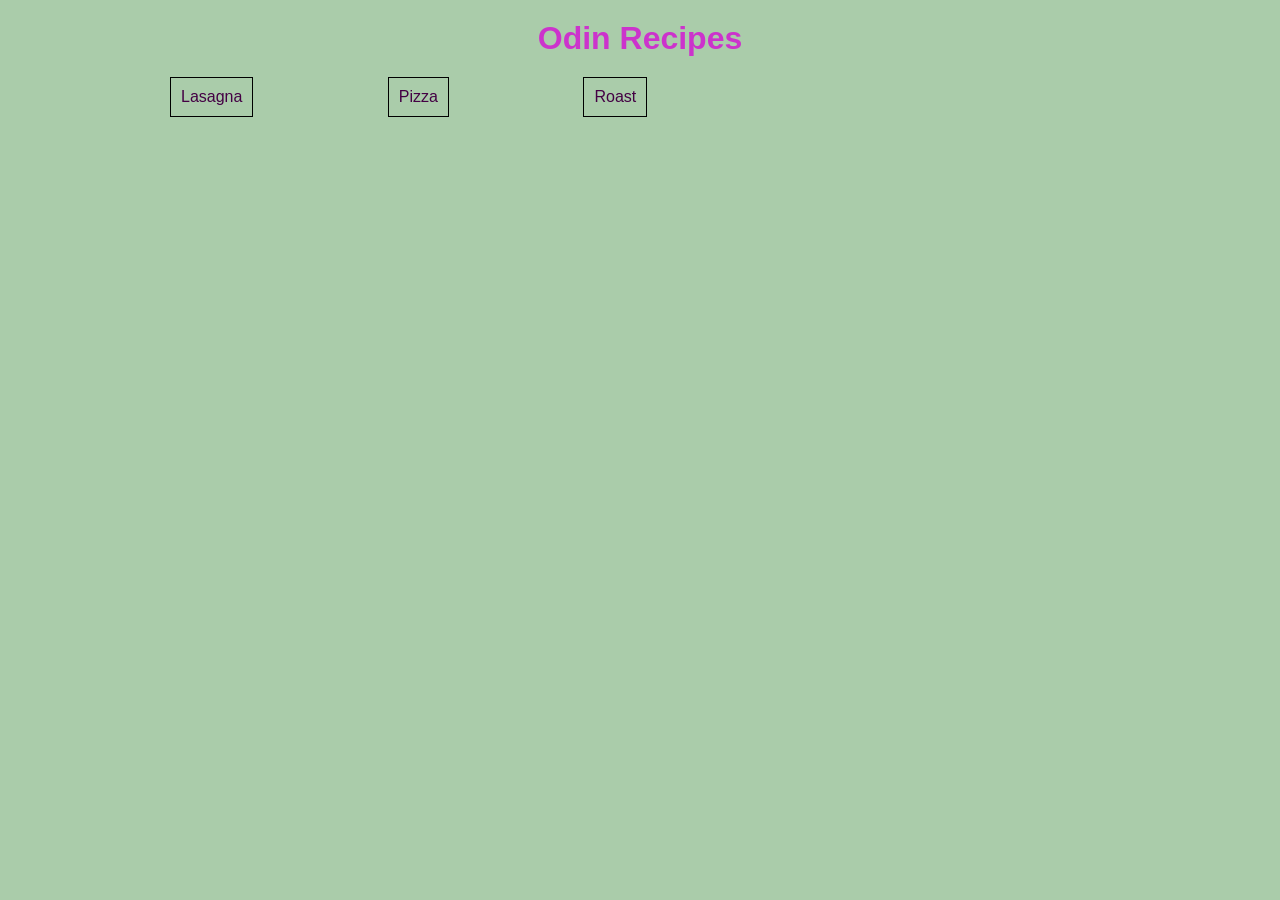
<file: index.html>
<!DOCTYPE html>
<html lang="en">
  <head>
    <meta charset="UTF-8">
    <meta name="viewport" content="width=device-width, initial-scale=1">
    <title>Recipes</title>
    <link href="css/style.css" rel="stylesheet">
  </head>
  <body>
    <h1>Odin Recipes</h1>
    <ul>
      <li class='nav'>
        <a href="recipes/lasagna.html">Lasagna</a>
      </li>
      <li class='nav'>
        <a href="recipes/pizza.html">Pizza</a>
      </li>
      <li class='nav'>
        <a href="recipes/roast.html">Roast</a>
      </li>
    </ul>
  </body>
</html>
</file>
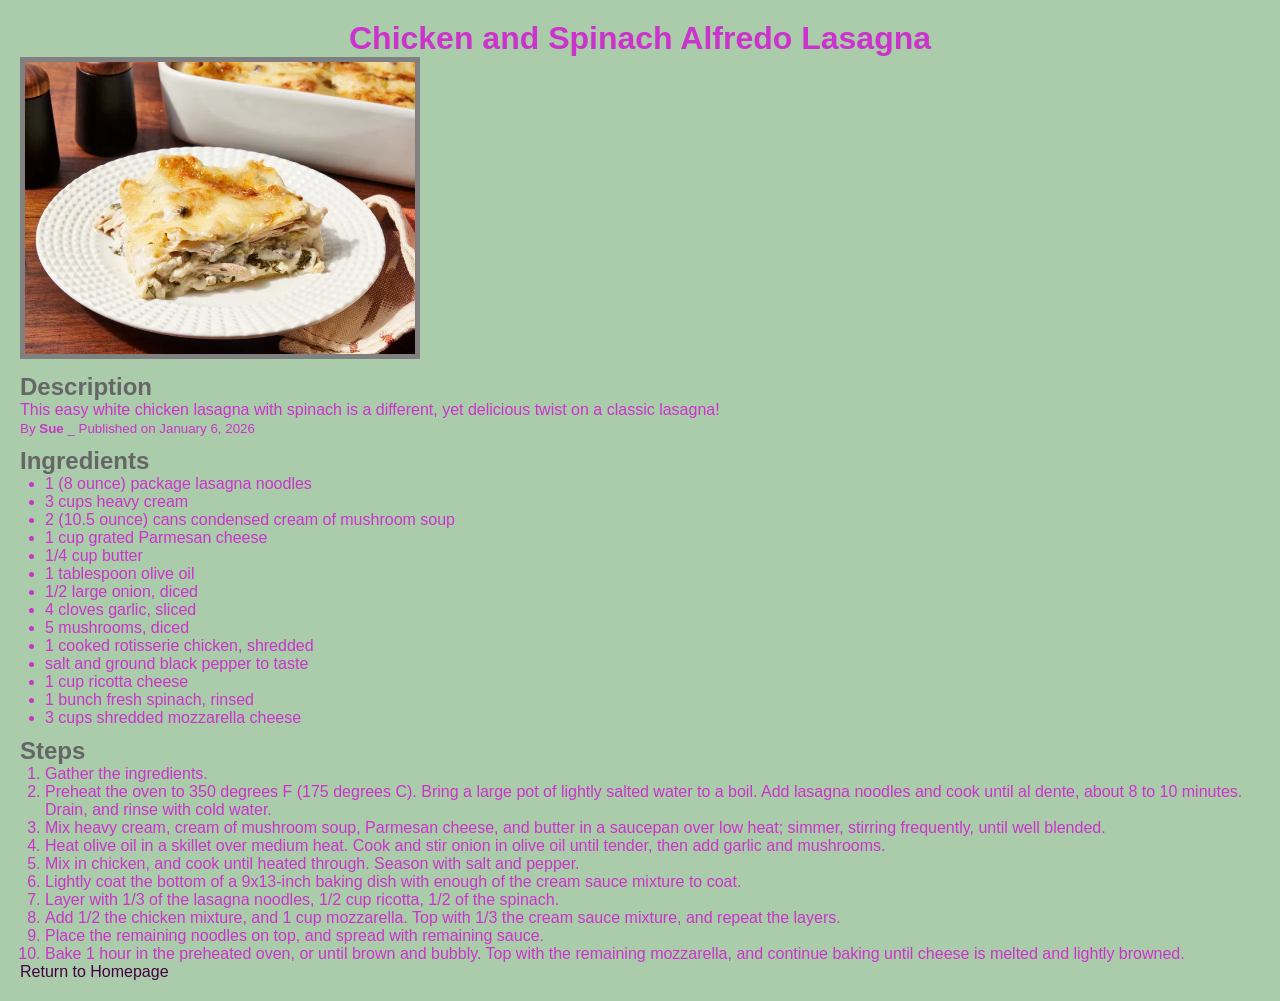
<file: recipes/lasagna.html>
<!DOCTYPE html>
<html lang="en">
  <head>
    <meta charset="UTF-8">
    <meta name="viewport" content="width=device-width, initial-scale=1">
    <title>Lasagna Recipe</title>
    <link href="../css/style.css" rel="stylesheet">
  </head>
  <body>
    <h1>Chicken and Spinach Alfredo Lasagna</h1>
    <img src="pics/lasagna.webp" alt="Final Lasagna Dish" width="400">

    <h2>Description</h2>
    <p>This easy white chicken lasagna with spinach is a different, yet delicious twist on a classic lasagna!</p>
    <small>By <strong>Sue</strong> _ Published on January 6, 2026</small>
    
    <h2>Ingredients</h2>
    <ul>
      <li>1 (8 ounce) package lasagna noodles</li>
      <li>3 cups heavy cream</li>
      <li>2 (10.5 ounce) cans condensed cream of mushroom soup</li>
      <li>1 cup grated Parmesan cheese</li>
      <li>1/4 cup butter</li>
      <li>1 tablespoon olive oil</li>
      <li>1/2 large onion, diced</li>
      <li>4 cloves garlic, sliced</li>
      <li>5 mushrooms, diced</li>
      <li>1 cooked rotisserie chicken, shredded</li>
      <li>salt and ground black pepper to taste</li>
      <li>1 cup ricotta cheese</li>
      <li>1 bunch fresh spinach, rinsed</li>
      <li>3 cups shredded mozzarella cheese</li>
    </ul>

    <h2>Steps</h2>
    <ol>
      <li>Gather the ingredients.</li>
      <li>Preheat the oven to 350 degrees F (175 degrees C). Bring a large pot of lightly salted water to a boil. Add lasagna noodles and cook until al dente, about 8 to 10 minutes. Drain, and rinse with cold water.</li>
      <li>Mix heavy cream, cream of mushroom soup, Parmesan cheese, and butter in a saucepan over low heat; simmer, stirring frequently, until well blended.</li>
      <li>Heat olive oil in a skillet over medium heat. Cook and stir onion in olive oil until tender, then add garlic and mushrooms.</li>
      <li>Mix in chicken, and cook until heated through. Season with salt and pepper.</li>
      <li>Lightly coat the bottom of a 9x13-inch baking dish with enough of the cream sauce mixture to coat.</li>
      <li>Layer with 1/3 of the lasagna noodles, 1/2 cup ricotta, 1/2 of the spinach.</li>
      <li>Add 1/2 the chicken mixture, and 1 cup mozzarella. Top with 1/3 the cream sauce mixture, and repeat the layers.</li>
      <li>Place the remaining noodles on top, and spread with remaining sauce.</li>
      <li>Bake 1 hour in the preheated oven, or until brown and bubbly. Top with the remaining mozzarella, and continue baking until cheese is melted and lightly browned.</li>
    </ol>

    <a href="../index.html">Return to Homepage</a>
  </body>
</html>
</file>
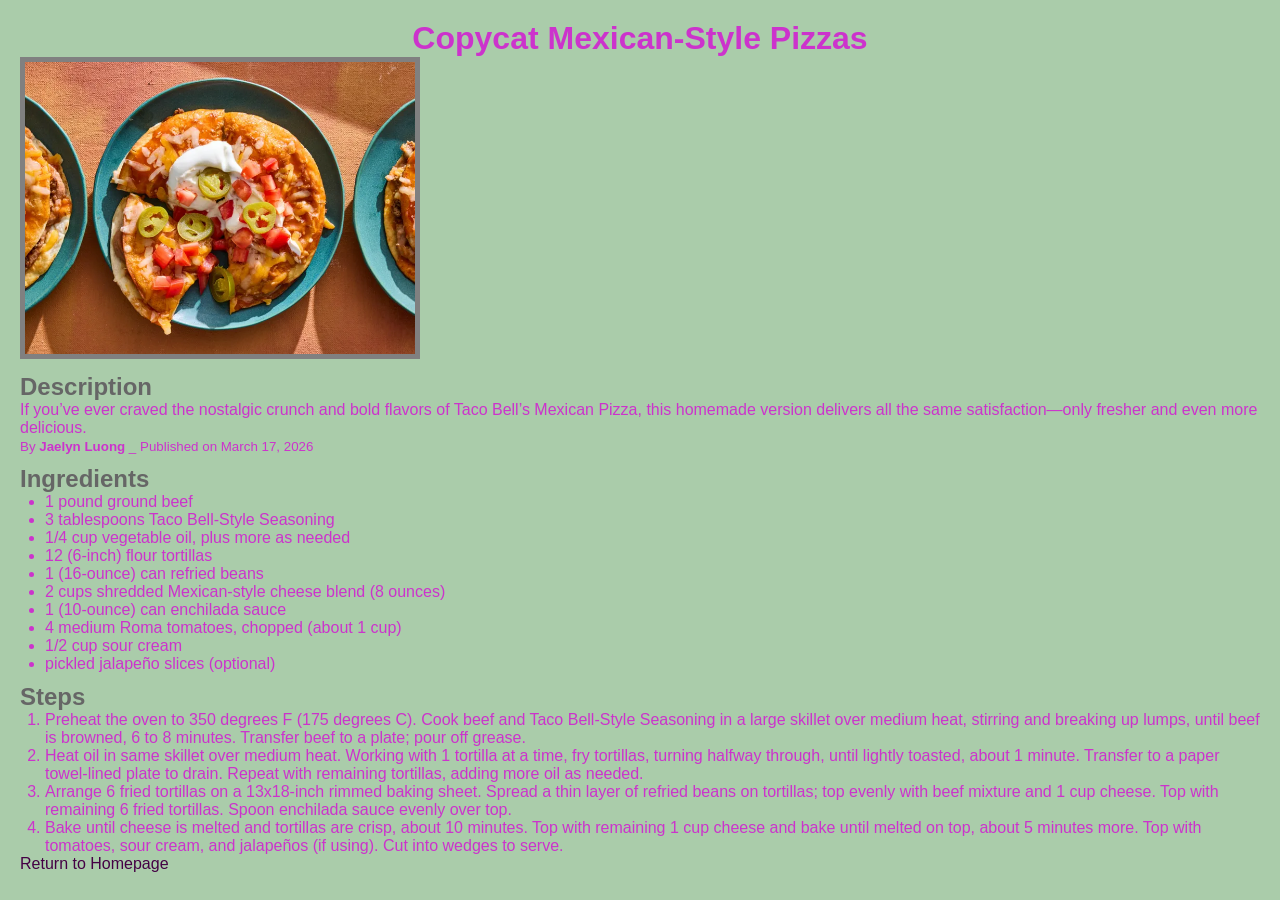
<file: recipes/pizza.html>
<!DOCTYPE html>
<html lang="en">
  <head>
    <meta charset="UTF-8">
    <meta name="viewport" content="width=device-width, initial-scale=1">
    <title>Copycat Mexican-Style Pizzas</title>
    <link href="../css/style.css" rel="stylesheet">
  </head>
  <body>
    <h1>Copycat Mexican-Style Pizzas</h1>
    <img src="pics/pizza.webp" alt="Final Pizza Dish" width=400>

    <h2>Description</h2>
    <p>If you’ve ever craved the nostalgic crunch and bold flavors of Taco Bell’s Mexican Pizza, this homemade version delivers all the same satisfaction—only fresher and even more delicious.</p>
    <small>By <strong>Jaelyn Luong</strong> _ Published on March 17, 2026</small>

    <h2>Ingredients</h2>
    <ul>
      <li>1 pound ground beef</li>
      <li>3 tablespoons Taco Bell-Style Seasoning</li>
      <li>1/4 cup vegetable oil, plus more as needed</li>
      <li>12 (6-inch) flour tortillas</li>
      <li>1 (16-ounce) can refried beans</li>
      <li>2 cups shredded Mexican-style cheese blend (8 ounces)</li>
      <li>1 (10-ounce) can enchilada sauce</li>
      <li>4 medium Roma tomatoes, chopped (about 1 cup)</li>
      <li>1/2 cup sour cream</li>
      <li>pickled jalapeño slices (optional)</li>
    </ul>

    <h2>Steps</h2>
    <ol>
      <li>Preheat the oven to 350 degrees F (175 degrees C). Cook beef and Taco Bell-Style Seasoning in a large skillet over medium heat, stirring and breaking up lumps, until beef is browned, 6 to 8 minutes. Transfer beef to a plate; pour off grease.</li>
      <li>Heat oil in same skillet over medium heat. Working with 1 tortilla at a time, fry tortillas, turning halfway through, until lightly toasted, about 1 minute. Transfer to a paper towel-lined plate to drain. Repeat with remaining tortillas, adding more oil as needed.</li>
      <li>Arrange 6 fried tortillas on a 13x18-inch rimmed baking sheet. Spread a thin layer of refried beans on tortillas; top evenly with beef mixture and 1 cup cheese. Top with remaining 6 fried tortillas. Spoon enchilada sauce evenly over top.</li>
      <li>Bake until cheese is melted and tortillas are crisp, about 10 minutes. Top with remaining 1 cup cheese and bake until melted on top, about 5 minutes more. Top with tomatoes, sour cream, and jalapeños (if using). Cut into wedges to serve.</li>
    </ol>

    <a href="../index.html">Return to Homepage</a>
  </body>
</html>
</file>
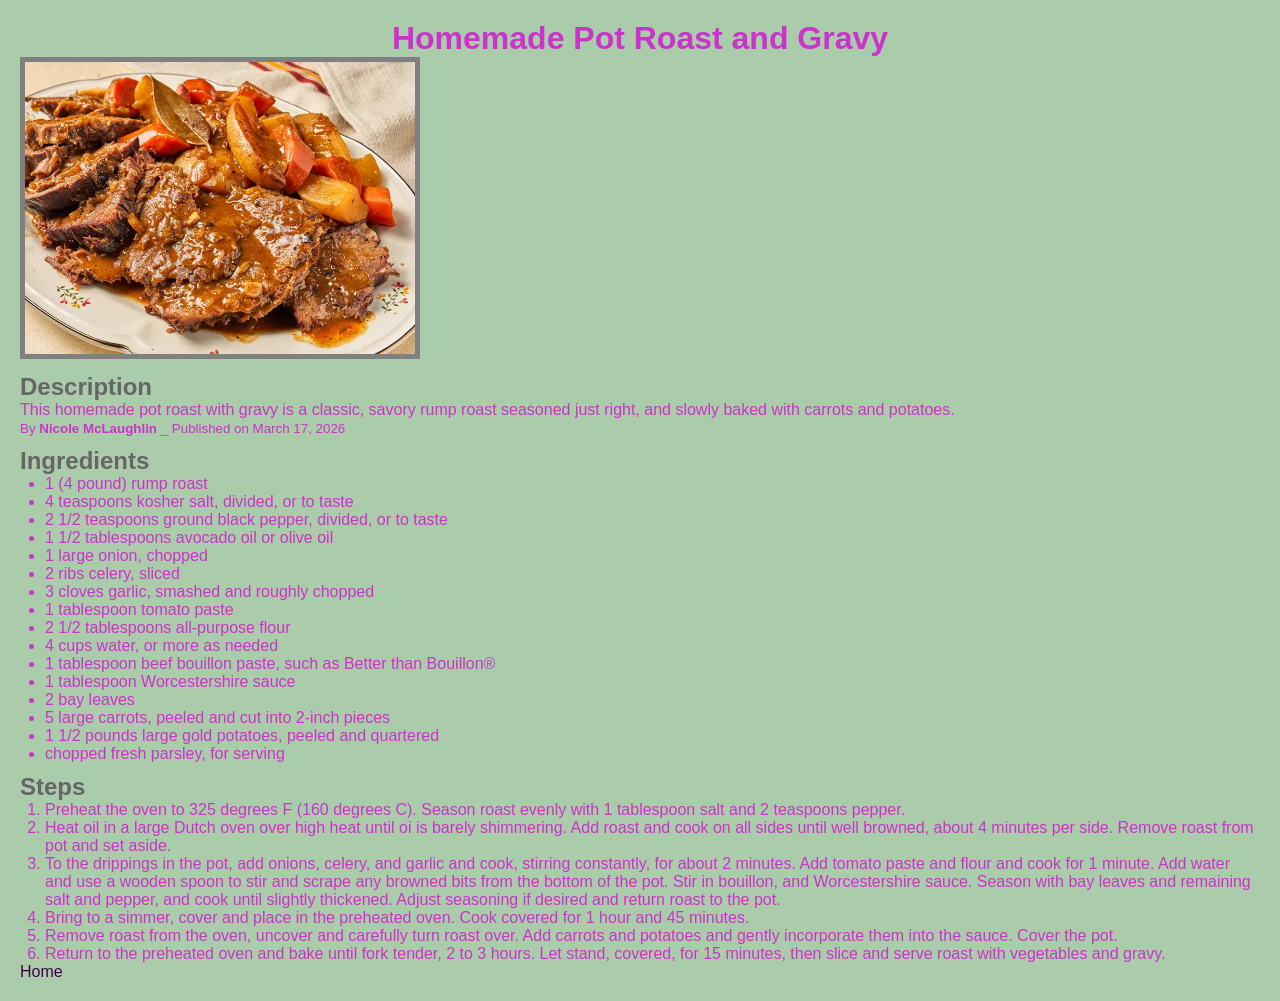
<file: recipes/roast.html>
<!DOCTYPE html>
<html lang="en">
  <head>
    <meta charset="UTF-8">
    <meta name="viewport" content="width=device-width, initial-scale=1">
    <title>Homemade Pot Roast and Gravy</title>
    <link rel="stylesheet" href="../css/style.css">
  </head>
  <body>
    <h1>Homemade Pot Roast and Gravy</h1>
    <img src="pics/gravy.webp" alt="Final Roast Gravy Dish" width=400>

    <h2>Description</h2>
    <p>This homemade pot roast with gravy is a classic, savory rump roast seasoned just right, and slowly baked with carrots and potatoes.</p>
    <small>By <strong>Nicole McLaughlin</strong> _ Published on March 17, 2026</small>
    
    <h2>Ingredients</h2>
    <ul>
      <li>1 (4 pound) rump roast</li>
      <li>4 teaspoons kosher salt, divided, or to taste</li>
      <li>2 1/2 teaspoons ground black pepper, divided, or to taste</li>
      <li>1 1/2 tablespoons avocado oil or olive oil</li>
      <li>1 large onion, chopped</li>
      <li>2 ribs celery, sliced</li>
      <li>3 cloves garlic, smashed and roughly chopped</li>
      <li>1 tablespoon tomato paste</li>
      <li>2 1/2 tablespoons all-purpose flour</li>
      <li>4 cups water, or more as needed</li>
      <li>1 tablespoon beef bouillon paste, such as Better than Bouillon®</li>
      <li>1 tablespoon Worcestershire sauce</li>
      <li>2 bay leaves</li>
      <li>5 large carrots, peeled and cut into 2-inch pieces</li>
      <li>1 1/2 pounds large gold potatoes, peeled and quartered</li>
      <li>chopped fresh parsley, for serving</li>
    </ul>

    <h2>Steps</h2>
    <ol>
      <li>Preheat the oven to 325 degrees F (160 degrees C). Season roast evenly with 1 tablespoon salt and 2 teaspoons pepper. </li>
      <li>Heat oil in a large Dutch oven over high heat until oi is barely shimmering. Add roast and cook on all sides until well browned, about 4 minutes per side. Remove roast from pot and set aside. </li>
      <li>To the drippings in the pot, add onions, celery, and garlic and cook, stirring constantly, for about 2 minutes. Add tomato paste and flour and cook for 1 minute. Add water and use a wooden spoon to stir and scrape any browned bits from the bottom of the pot. Stir in bouillon, and Worcestershire sauce. Season with bay leaves and remaining salt and pepper, and cook until slightly thickened. Adjust seasoning if desired and return roast to the pot. </li>
      <li>Bring to a simmer, cover and place in the preheated oven. Cook covered for 1 hour and 45 minutes. </li>
      <li>Remove roast from the oven, uncover and carefully turn roast over. Add carrots and potatoes and gently incorporate them into the sauce. Cover the pot.</li>
      <li>Return to the preheated oven and bake until fork tender, 2 to 3 hours. Let stand, covered, for 15 minutes, then slice and serve roast with vegetables and gravy.</li>
    </ol>

    <a href="../index.html">Home</a>
  </body>
</html>
</file>
<file: css/style.css>
*{
  margin: 0;
  padding: 0;
  box-sizing: border-box;
  font-family: 'Helvetica', san-serif;
}

/* General Styling */
body{
  margin: 20px;
  background-color: #aca;
  color: #c3c;
}

a{
 text-decoration: none;
 color: #404;
}
h1{
  display: block;
  text-align: center;
}
li{
  margin-left: 25px;
}
/* styling homepage */
ul:has(.nav){
  margin: 20px;
}

.nav{
  display: inline-block;
  margin-left: 130px;
  border: 1px solid #000;
  padding: 10px;
}
img{
  border: 5px solid grey;
}
/* Styling recipies page */
h2{
  color: #666;
  margin-top: 10px;
}
</file>
